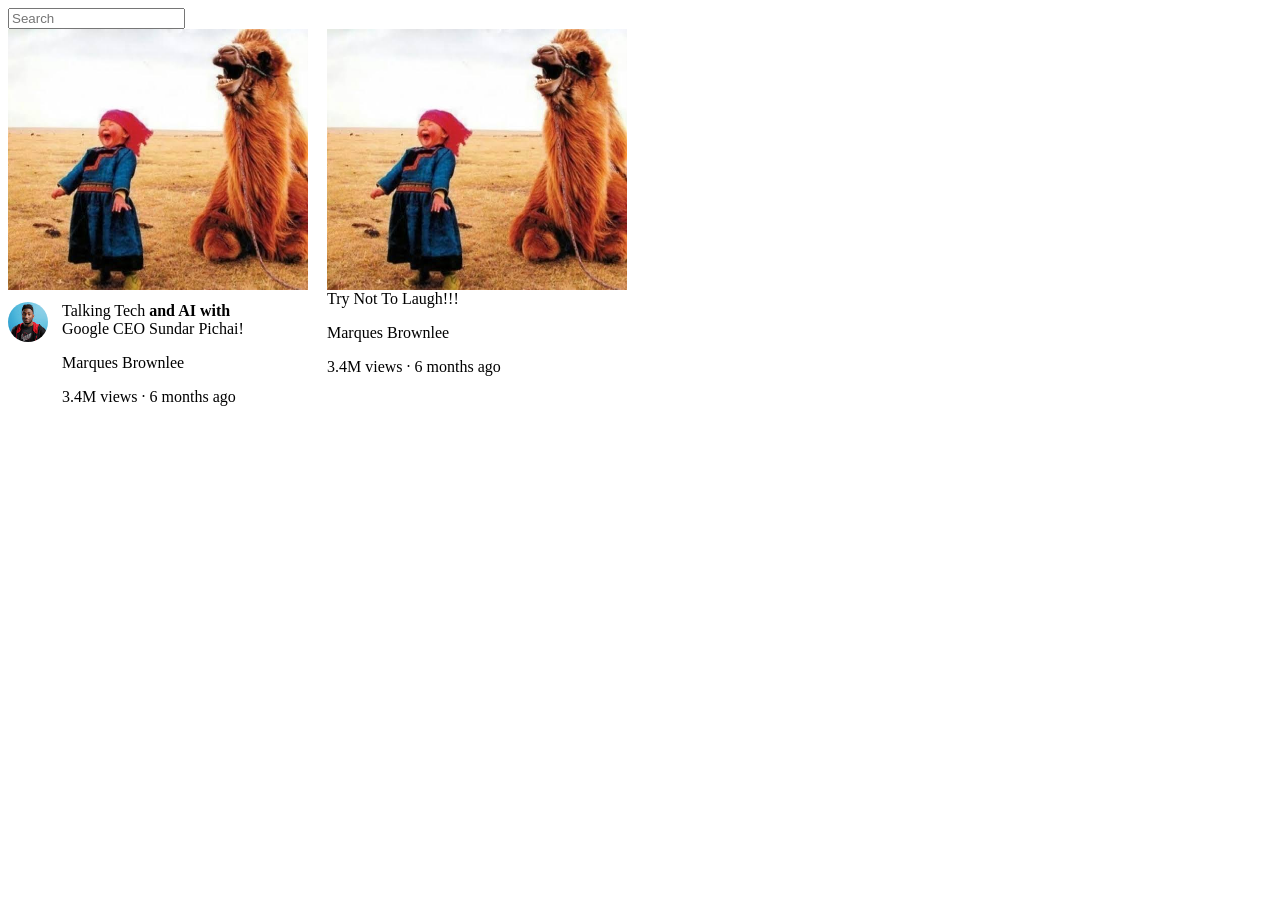
<file: intro-to-html/styles/youtube.html>
<!DOCTYPE html>
<html>
<head>
    <title>Youtube.com Clone</title>

    <style>
        .thumbnail {
            width: 300px;
           /* height: 300px;*/

            /* object-fit: cover; */
            /* object-position: left; */

          /*  border-width: 2px;*/
          /*  border-style: solid;*/
           /* border-color: red;*/
            display: block;
          
              

          }

        .search-bar {
           display: block; 
        }
            
       
         
      .video-title{
           

       margin-top: 0;
      }
      
               
 
          
        /* .video-author ,
         .video-stats {
            display: inline-block;
         }*/


.video-preview{
   width: 300px;
   display: inline-block;
    vertical-align: top;
    margin-right: 15px;

}  

 .channel-picture{
  display: inline-block;
  width: 50px;
    vertical-align: top;


 } 

 .video-info{
   display: inline-block;
  width: 200px;
  } 

  .profile-picture{
     width: 40px;
     border-radius: 50px;
     
    
  }

  .thumbnail-row{
      margin-bottom: 12px;
  }
          

     
   
   </style>
</head>

<body>
    <input class="search-bar" type="text" placeholder="Search">

    <div class="video-preview">
          
         
      
      
      <div class  = "thumbnail-row">
            <img class="thumbnail" src="thumbnail/images (2).jpg">
        </div>

        <div>


         
              

          <div class ="channel-picture" > 
              <img class = "profile-picture" src="channel-picture/channel-1.jpeg">
             </div>
        
             <div class="video-info"> 
            <p class="video-title">
                Talking Tech <strong>and AI with</strong> Google CEO Sundar Pichai!
            </p>

            <p class="video-author">
                Marques Brownlee
            </p>

            <p class="video-stats">
                3.4M views &#183; 6 months ago
            </p>
             </div>
           
             
        </div>
    </div>

        

    <div class="video-preview">
        <div>
            <img class="thumbnail" src="thumbnail/images (2).jpg">
        </div>

        <div>
            <p class="video-title">
                Try Not To Laugh!!!
            </p>

            <p class="video-author">
                Marques Brownlee
            </p>

            <p class="video-stats">
                3.4M views &#183; 6 months ago
            </p>
        </div>
    </div>

    

</body>
</html>
</file>
